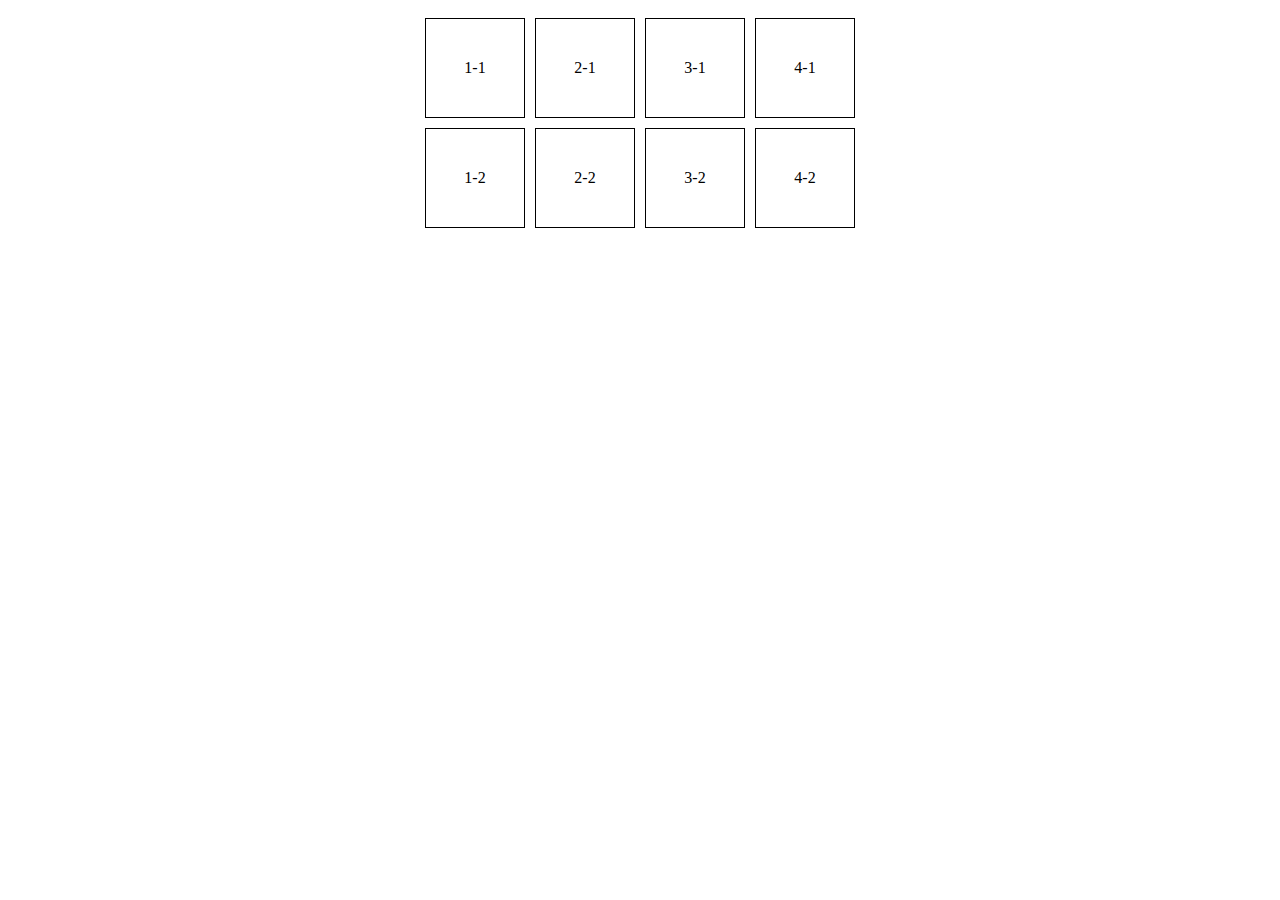
<file: flex-practice-2.html>
<!DOCTYPE html>
<html lang="en">
  <head>
    <meta charset="UTF-8" />
    <meta name="viewport" content="width=device-width, initial-scale=1.0" />
    <title>Document</title>
    <style>
      .container {
        display: flex;
        justify-content: center;
      }
      .container > div > div {
        display: flex;
        justify-content: center;
        align-items: center;
      }
      .container > div > div {
        width: 100px;
        height: 100px;
        border: 1px solid black;
        box-sizing: border-box;
        text-align: center;
        margin: 10px 5px;
      }
    </style>
  </head>
  <body>
    <div class="container">
      <div>
        <div><span>1-1</span></div>
        <div><span>1-2</span></div>
      </div>
      <div>
        <div><span>2-1</span></div>
        <div><span>2-2</span></div>
      </div>
      <div>
        <div><span>3-1</span></div>
        <div><span>3-2</span></div>
      </div>
      <div>
        <div><span>4-1</span></div>
        <div><span>4-2</span></div>
      </div>
    </div>
  </body>
</html>
</file>
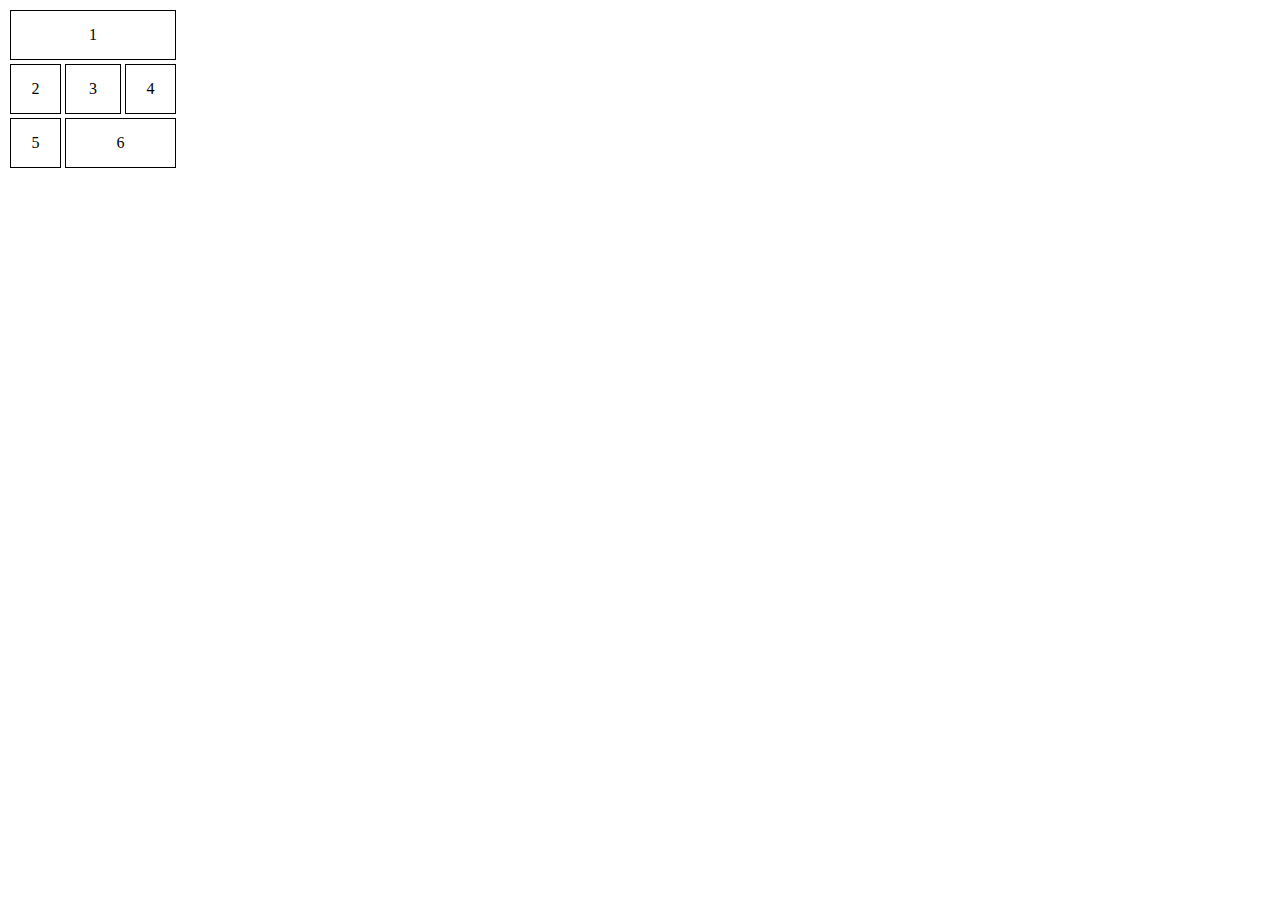
<file: flex-practice.html>
<!DOCTYPE html>
<html lang="en">
  <head>
    <meta charset="UTF-8" />
    <meta name="viewport" content="width=device-width, initial-scale=1.0" />
    <title>Flex Practice</title>
    <style>
      .container {
        width: 170px;
        display: flex;
        flex-wrap: wrap;
        justify-content: space-between;
      }
      .container > div {
        height: 50px;
        border: 1px solid black;
        box-sizing: border-box;
        margin: 2px;
        display: flex;
        justify-content: center;
        align-items: center;
      }
      .box1 {
        width: 100%;
      }
      .box2,
      .box4,
      .box5 {
        width: 30%;
      }
      .box3 {
        flex: 1;
      }
      .box6 {
        flex: 1;
      }
    </style>
  </head>
  <body>
    <div class="container">
      <div class="box1">1</div>
      <div class="box2">2</div>
      <div class="box3">3</div>
      <div class="box4">4</div>
      <div class="box5">5</div>
      <div class="box6">6</div>
    </div>
  </body>
</html>
</file>
